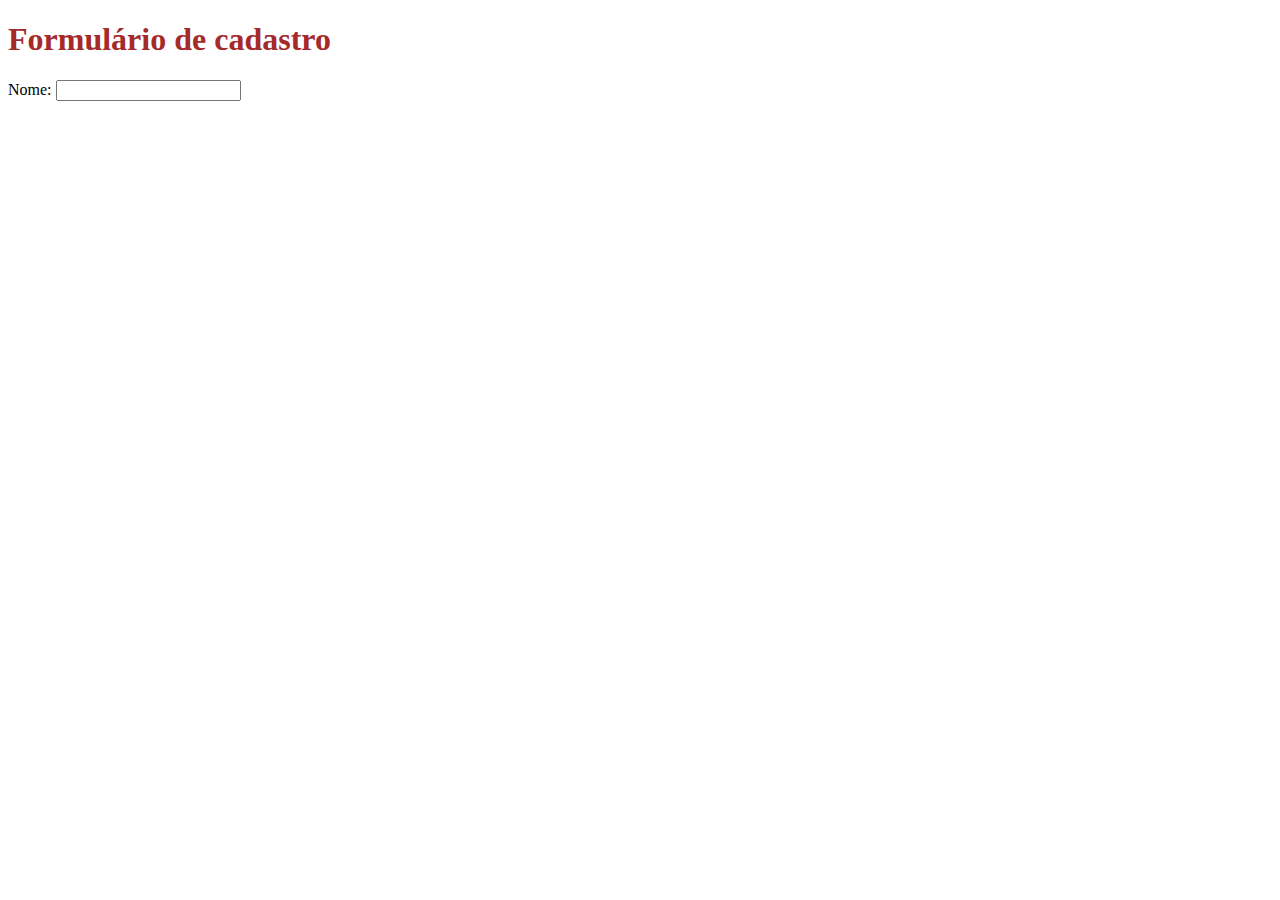
<file: CSS/index.html>
<!DOCTYPE html>
<html lang="pt-br">
<head>
  <meta charset="UTF-8">
  <meta name="viewport" content="width=device-width, initial-scale=1.0">
  <title>Document</title>
  <link rel="stylesheet" href="style.css">
</head>
<body>
  <h1>Formulário de cadastro</h1>
  <form action="">
    <label for="nome">Nome: </label>
    <input type="text">
  </form>
</body>
</html>
</file>
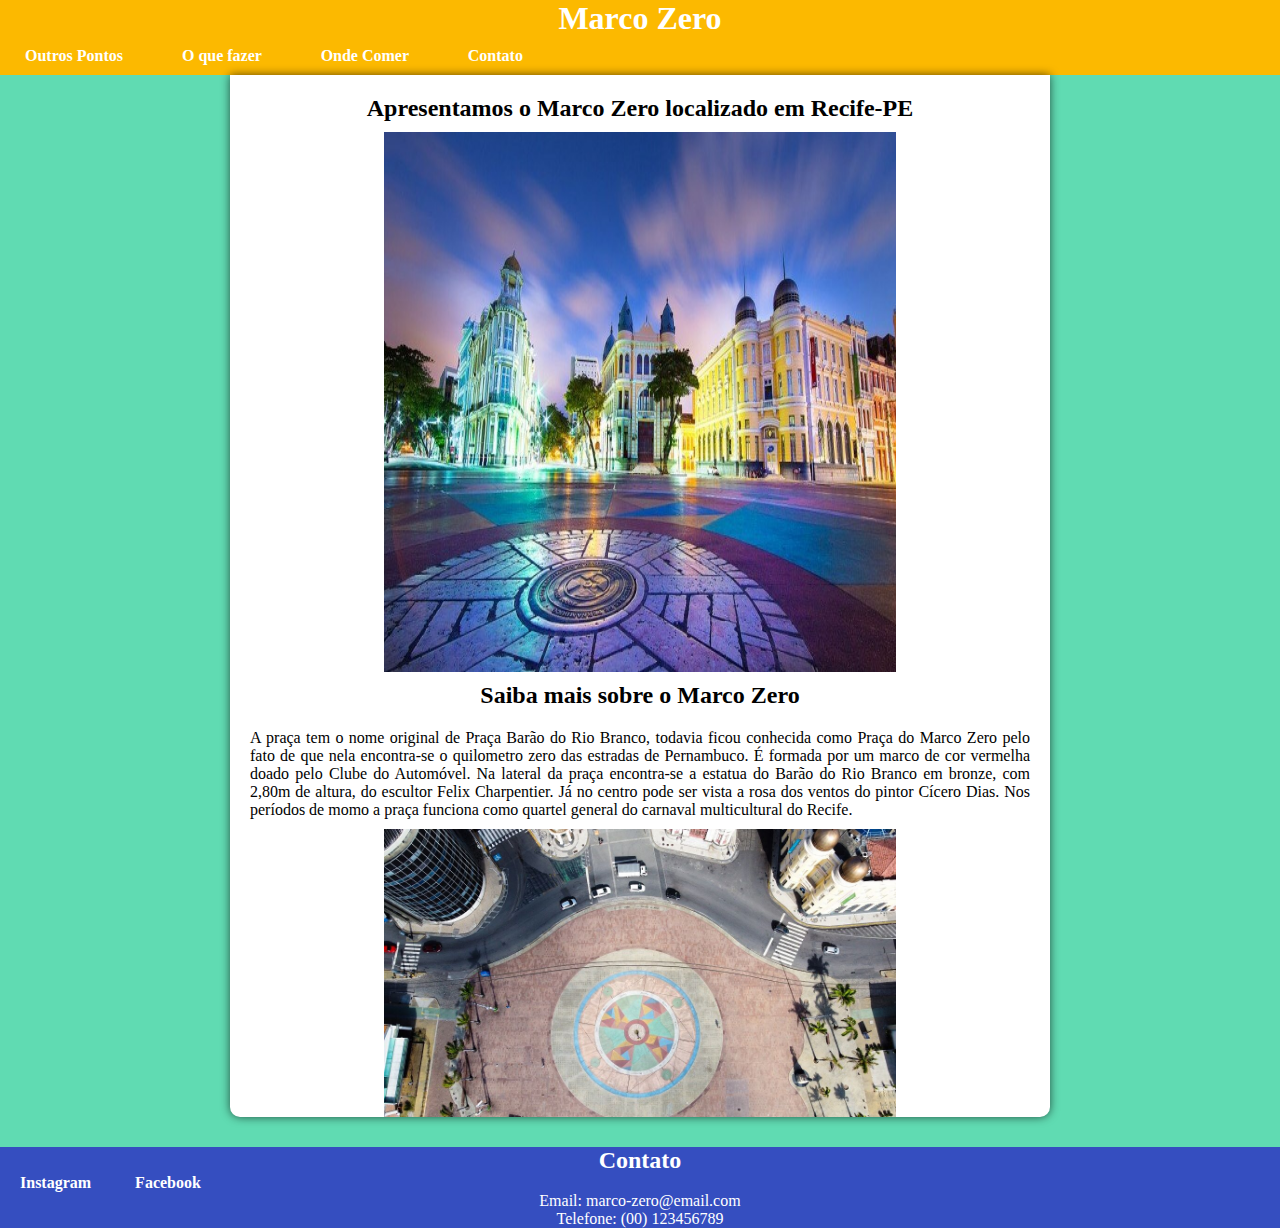
<file: CSS/Pontos turisticos Recife/index.html>
<!DOCTYPE html>
<html lang="pt-br">
<head>
  <meta charset="UTF-8">
  <meta name="viewport" content="width=device-width, initial-scale=1.0">
  <title>Marco Zero</title>
  <link rel="stylesheet" href="style.css">
</head>
<body>

  <header>

    <h1 class="titulo">Marco Zero</h1>

    <!--Links com outras páginas relácionadas ao ponto turístico-->
    <nav>
      <a href="outros-pontos.html">Outros Pontos </a>
      <a href="#">O que fazer </a>
      <a href="#">Onde Comer </a>
      <a href="#">Contato</a>
    </nav>


  </header>

  


  <main>
    <h2 class="subtitulo">Apresentamos o Marco Zero localizado em Recife-PE</h2>


    
    <section>
          <!--Imagem do Marco Zero-->
    <div class="caixa-imagem">
      <img class="imagem-principal" src="imagens/Marco-zero-noturno.jpeg" alt="Marco Zero">
    </div>
      <!--Tag strong para deixar a palavra "Marco Zero" em negrito-->
      <h2 class="subtitulo">Saiba mais sobre o <strong>Marco Zero</strong></h2>

      <!--Uma breve introdução sobre o ponto turístico-->
      <div>
        <p>A praça tem o nome original de Praça Barão do Rio Branco, todavia ficou conhecida como Praça do Marco Zero pelo fato de que nela encontra-se o quilometro zero das estradas de Pernambuco. É formada por um marco de cor vermelha doado pelo Clube do Automóvel. Na lateral da praça encontra-se a estatua do Barão do Rio Branco em bronze, com 2,80m de altura, do escultor Felix Charpentier. Já no centro pode ser vista a rosa dos ventos do pintor Cícero Dias. Nos períodos de momo a praça funciona como quartel general do carnaval multicultural do Recife.</p>
      </div>

      <div>
        <img class="imagem-secundaria" src="imagens/marco-zero-vista-de-cima.jpg" alt="Marco Zero visto de cima">
      </div>

    </section>
  </main>

  <footer>
    <h2>Contato</h2>

            <a href="#" target="_blank">Instagram</a>
            <a href="#" target="_blank">Facebook</a>
            


            <ul>
              <li>Email: marco-zero@email.com</li>
              <li>Telefone: (00) 123456789</li>
            </ul>

  </footer>
</body>
</html>
</file>
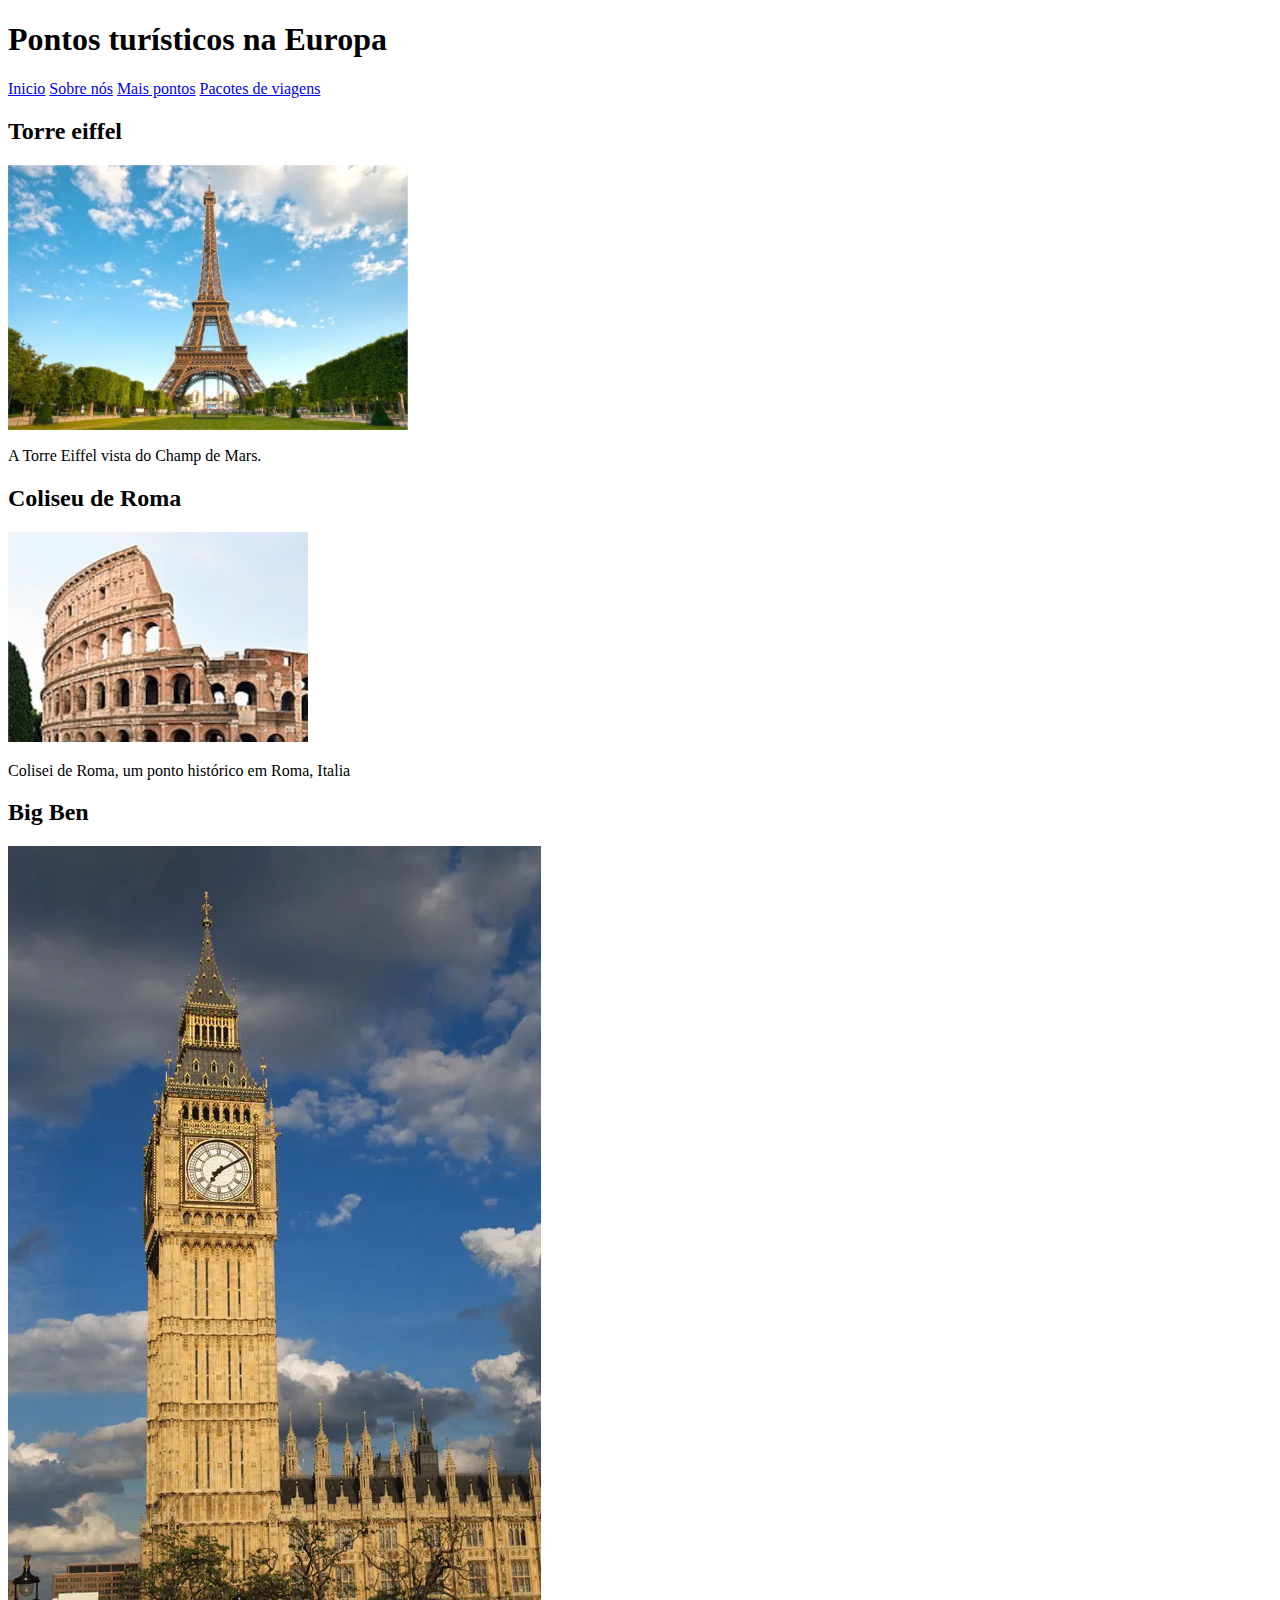
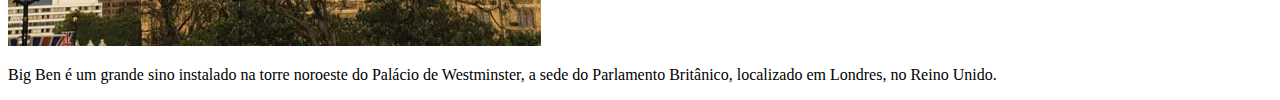
<file: HTML/Pontos turisticos HTML/index.html>
<!DOCTYPE html>
<html lang="pt-br">
<head>
  <meta charset="UTF-8">
  <meta name="viewport" content="width=device-width, initial-scale=1.0">
  <title>Pontos turísticos</title>
</head>
<body>
  <header>
    <h1>Pontos turísticos na Europa</h1>
    
    <nav>
      <a href="#">Inicio</a>
      <a href="#">Sobre nós</a>
      <a href="#">Mais pontos</a>
      <a href="#">Pacotes de viagens</a>
    </nav>

  </header>
  <h2>Torre eiffel </h2>
  <img src="torre-eiffel.png" alt="torre eiffel" srcset="">
  <p style="margin-top: -120px;">A Torre Eiffel vista do
    Champ de Mars.</p>

  <h2>Coliseu de Roma</h2>
  <img src="Colosseo_2020.png" alt="Coliseu de Roma" srcset="">
  <p>Colisei de Roma, um ponto histórico em Roma, Italia</p>

  <h2>Big Ben</h2>
  <img src="Big-Ben-London.png" alt="Big Ben" srcset="">
  <p>Big Ben é um grande sino instalado na torre noroeste do Palácio de Westminster, a sede do Parlamento Britânico, localizado em Londres, no Reino Unido.</p>
</body>
</html>
</file>
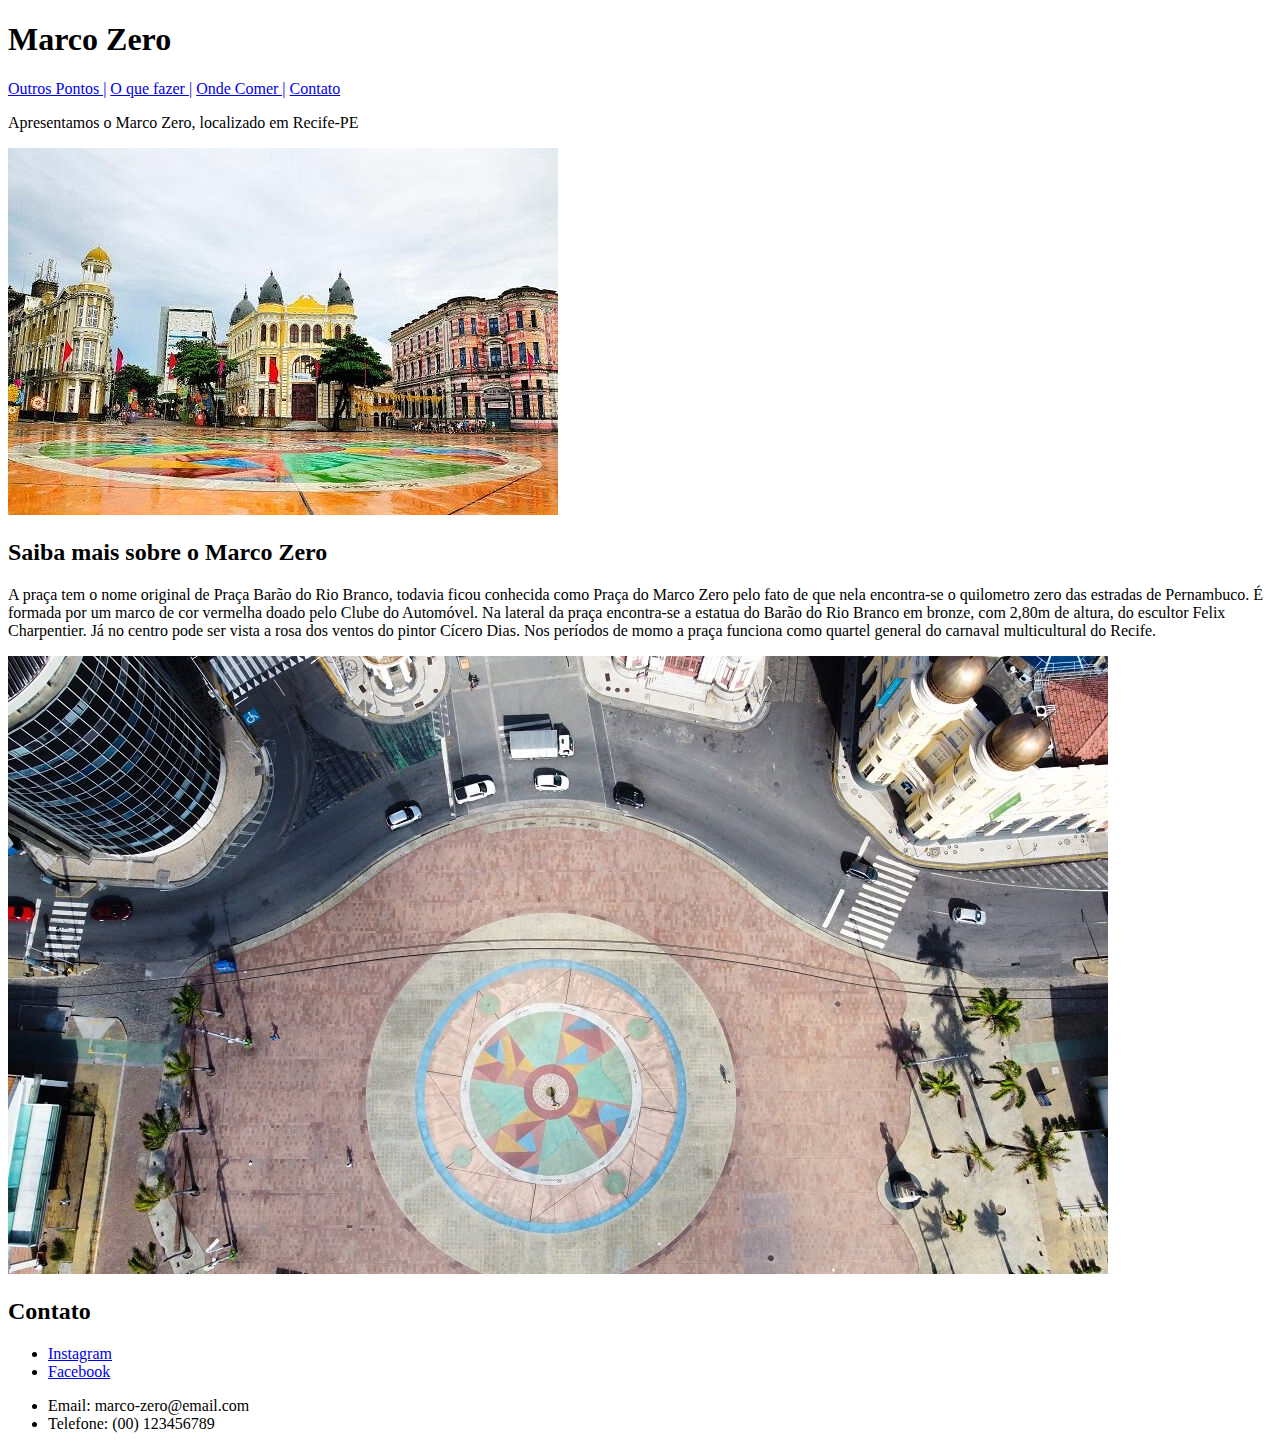
<file: HTML/Pontos turisticos Recife/index.html>
<!DOCTYPE html>
<html lang="pt-br">
<head>
  <meta charset="UTF-8">
  <meta name="viewport" content="width=device-width, initial-scale=1.0">
  <title>Marco Zero</title>
</head>
<body>

  <header>

    <h1>Marco Zero</h1>

    <!--Links com outras páginas relácionadas ao ponto turístico-->
    <nav>
      <a href="outros-pontos.html">Outros Pontos |</a>
      <a href="#">O que fazer |</a>
      <a href="#">Onde Comer |</a>
      <a href="#">Contato</a>
    </nav>

    <p>Apresentamos o Marco Zero, localizado em Recife-PE</p>


  </header>

  <main>

    <!--Imagem do Marco Zero-->
    <img src="imagens/recife.jpg" alt="Marco Zero">
    
    <section>
      <!--Tag strong para deixar a palavra "Marco Zero" em negrito-->
      <h2>Saiba mais sobre o <strong>Marco Zero</strong></h2>

      <!--Uma breve introdução sobre o ponto turístico-->
      <p>A praça tem o nome original de Praça Barão do Rio Branco, todavia ficou conhecida como Praça do Marco Zero pelo fato de que nela encontra-se o quilometro zero das estradas de Pernambuco. É formada por um marco de cor vermelha doado pelo Clube do Automóvel. Na lateral da praça encontra-se a estatua do Barão do Rio Branco em bronze, com 2,80m de altura, do escultor Felix Charpentier. Já no centro pode ser vista a rosa dos ventos do pintor Cícero Dias. Nos períodos de momo a praça funciona como quartel general do carnaval multicultural do Recife.</p>

      <img src="imagens/marco-zero-vista-de-cima.jpg" alt="Marco Zero visto de cima">

    </section>
  </main>

  <footer>
    <h2>Contato</h2>
        <ul>
            <li><a href="#" target="_blank">Instagram</a></li>
            <li><a href="#" target="_blank">Facebook</a></li>
            
        </ul>
        <ul>
            <li>Email: marco-zero@email.com</li>
            <li>Telefone: (00) 123456789</li>
          </ul>
  </footer>
</body>
</html>
</file>
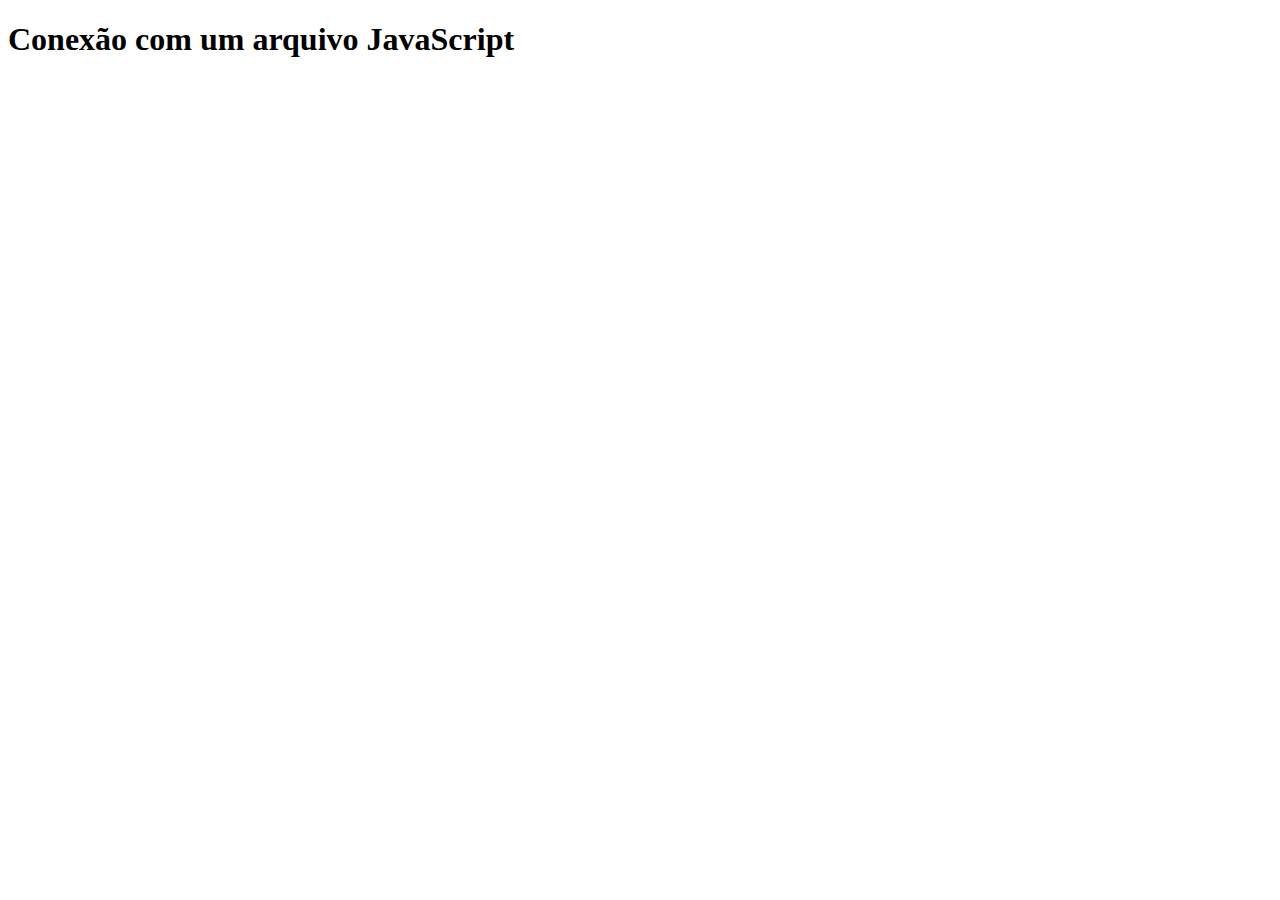
<file: JavaScript/conexao-html-js-2/index.html>
<!DOCTYPE html>
<html lang="en">
<head>
  <meta charset="UTF-8">
  <meta name="viewport" content="width=device-width, initial-scale=1.0">
  <title>Document</title>
  
</head>
<body>
  <h1>Conexão com um arquivo JavaScript</h1>
</body>
<script src="script.js"></script>
</html>
</file>
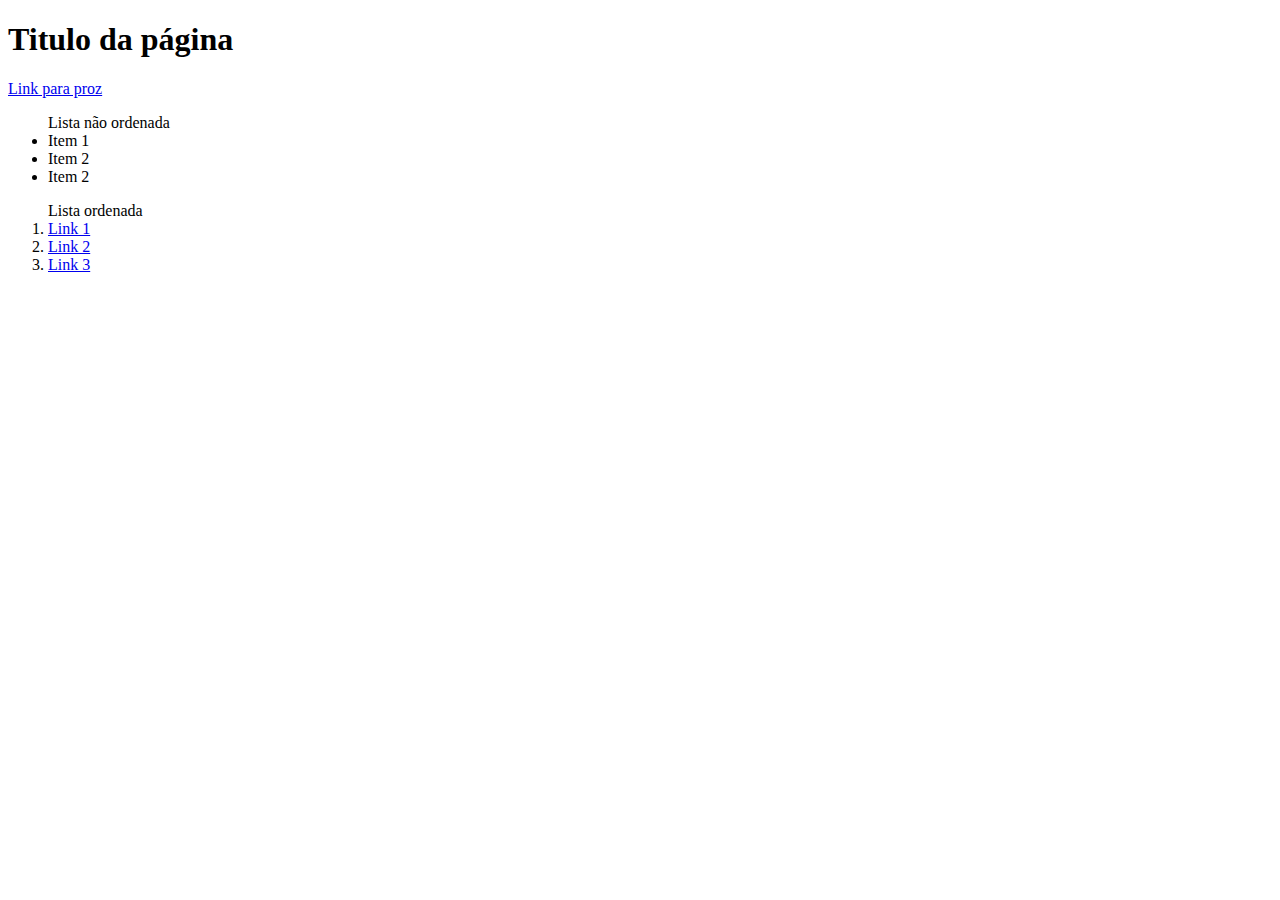
<file: JavaScript/innerText-innerHTML/index.html>
<!DOCTYPE html>
<html lang="en">
<head>
  <meta charset="UTF-8">
  <meta name="viewport" content="width=device-width, initial-scale=1.0">
  <title>Document</title>
</head>
<body>
  <h1 id="titulo"></h1>
  <a href="https://prozeducacao.com.br"></a>
  <ul></ul>
  
  <ol id="lista-ordenada"></ol>
</body>
<script src="script.js"></script>
</html>
</file>
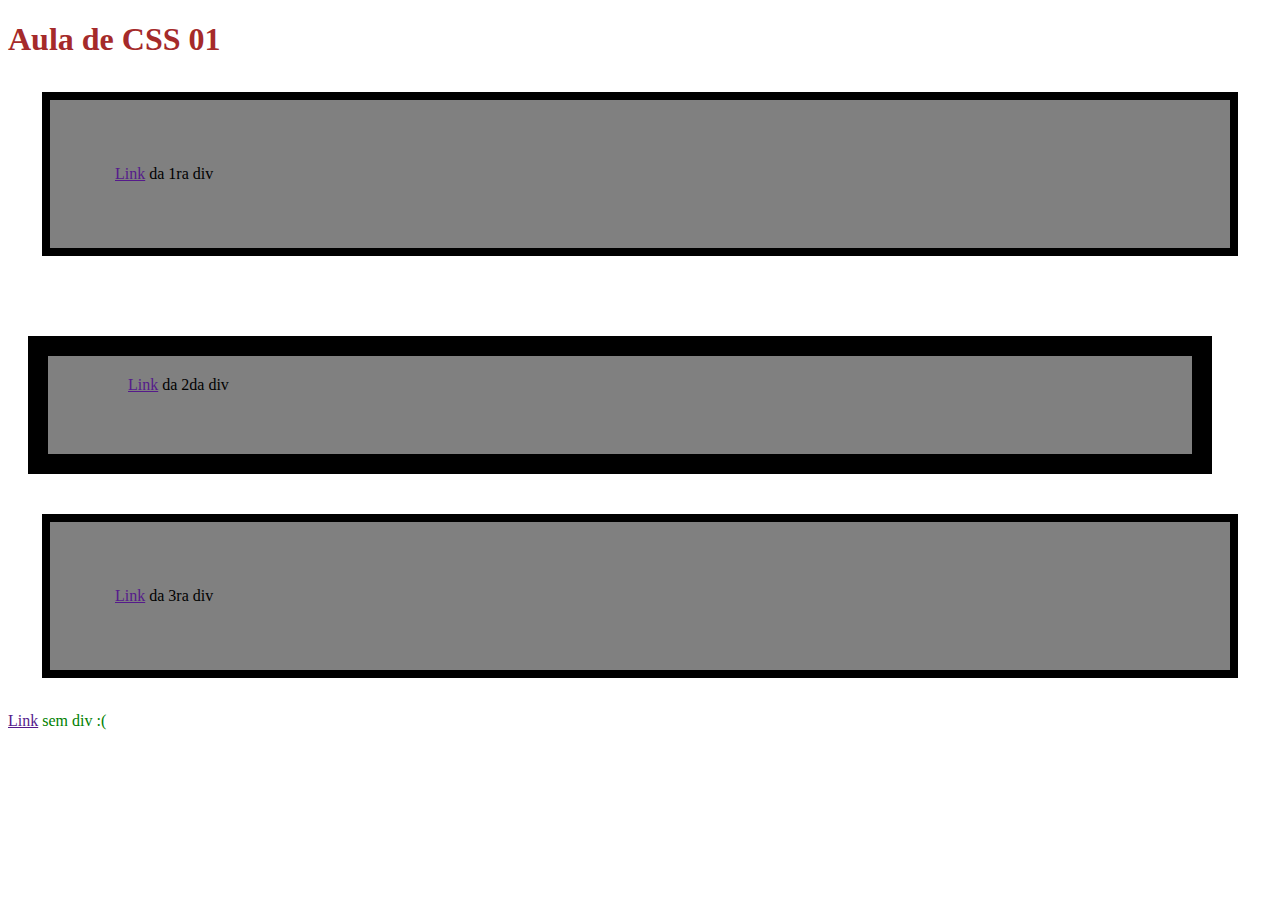
<file: CSS/index-2.html>
<!DOCTYPE html>
<html lang="en">
<head>
  <meta charset="UTF-8">
  <meta http-equiv="X-UA-Compatible" content="IE=edge">
  <meta name="viewport" content="width=device-width, initial-scale=1.0">
  <title>Aula CSS 01</title>
  <link rel="stylesheet" href="style.css">
</head>
<body>
  <h1>Aula de CSS 01</h1>
  <div>
    <a href="">Link</a> da 1ra div
  </div>
  <div class="caixa-meio">
    <a href="">Link</a> da 2da div
  </div>
  <div class="" id="ultima-caixa">
    <a href="">Link</a> da 3ra div
  </div>

  <p>
    <a href="">Link</a> sem div :(
  </p>
</body>
</html>
</file>
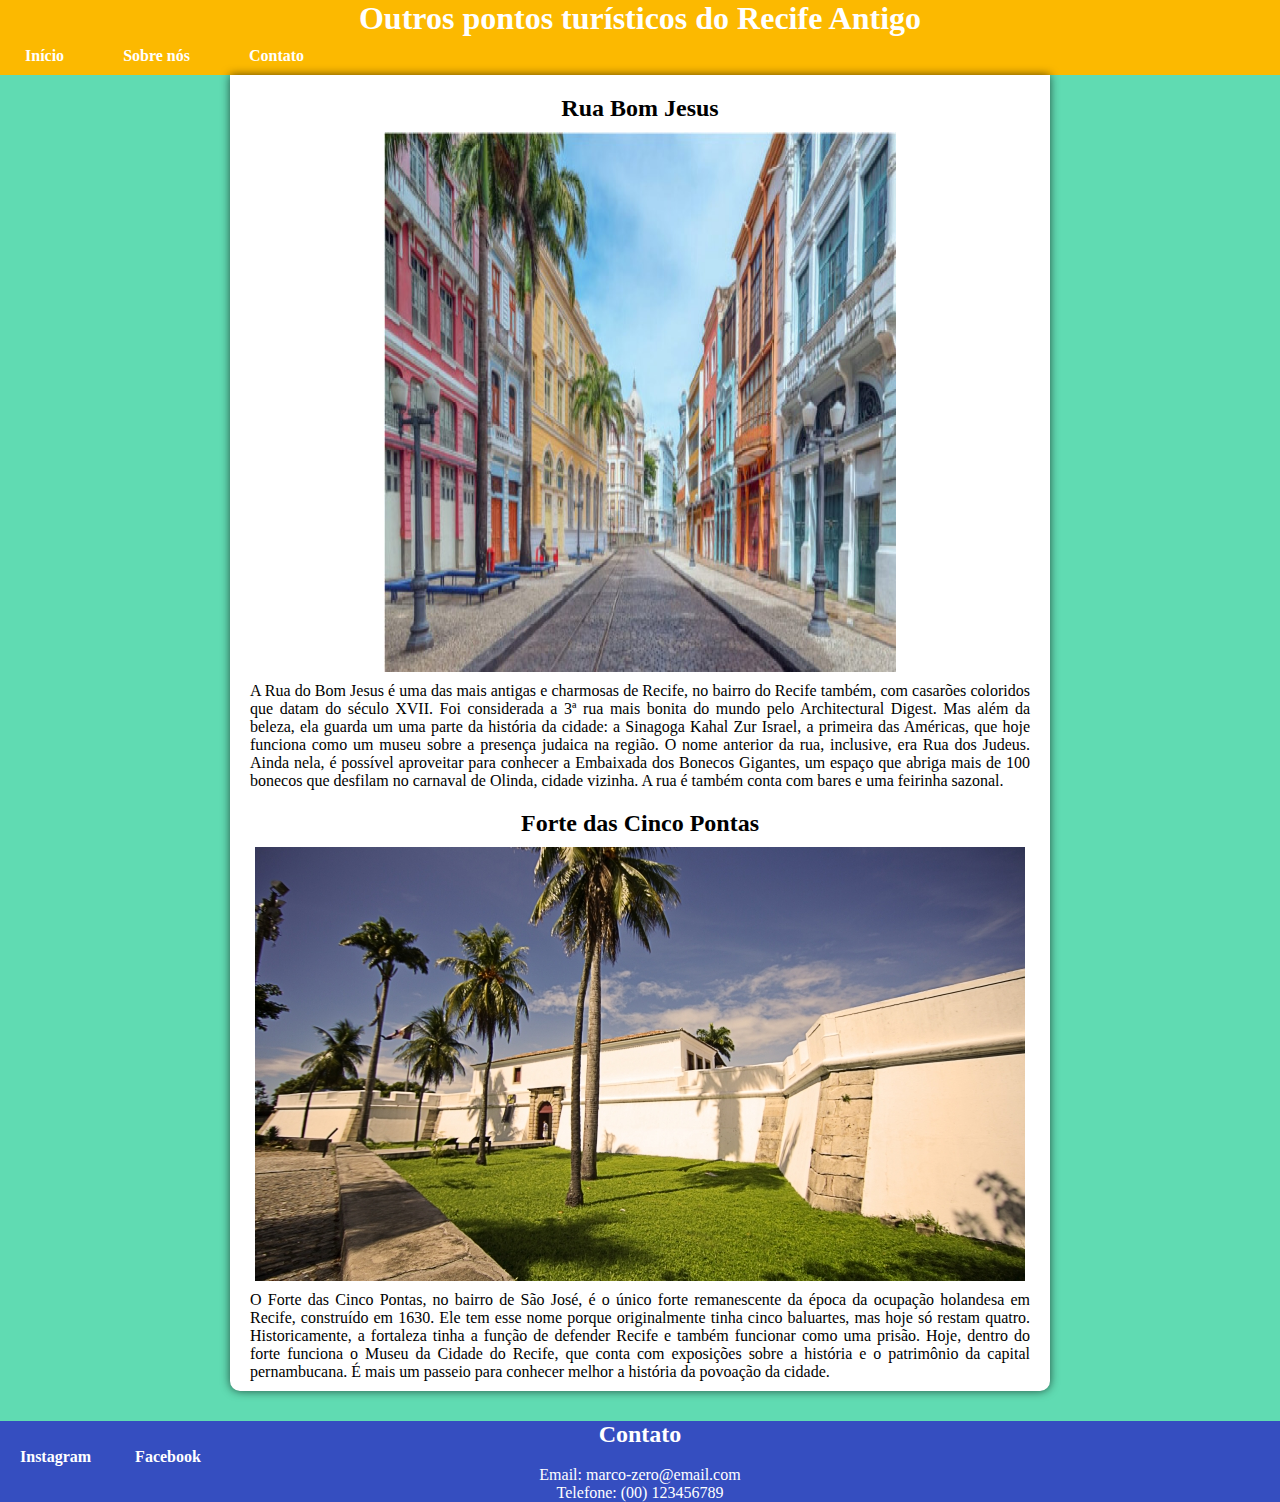
<file: CSS/Pontos turisticos Recife/outros-pontos.html>
<!DOCTYPE html>
<html lang="en">
<head>
  <meta charset="UTF-8">
  <meta name="viewport" content="width=device-width, initial-scale=1.0">
  <title>Outros Pontos</title>
  <link rel="stylesheet" href="style.css">
</head>
<body>

  <header>
    
    <h1 class="titulo">Outros pontos turísticos do Recife Antigo</h1>

    <!--Cabeçalho com alguns links-->
    <nav>
      <a href="index.html">Início </a>
      <a href="#">Sobre nós </a>
      <a href="#">Contato </a>
    </nav>

  </header>

  <main>
    <h2 class="subtitulo">Rua Bom Jesus</h2>

    <!--Imagem da Rua Bom Jesus-->
    <div>
      <img class="imagem-principal" src="imagens/bom-jesus-rua-capa.jpg" alt="Rua Bom Jesus">
    </div>

    <section>

      <!--Breve introdução sobre a Rua Bom Jesus-->

      <div>
        <p>A Rua do Bom Jesus é uma das mais antigas e charmosas de Recife, no bairro do Recife também, com casarões coloridos que datam do século XVII. Foi considerada a 3ª rua mais bonita do mundo pelo Architectural Digest.
          Mas além da beleza, ela guarda um uma parte da história da cidade: a Sinagoga Kahal Zur Israel, a primeira das Américas, que hoje funciona como um museu sobre a presença judaica na região. O nome anterior da rua, inclusive, era Rua dos Judeus.
        
          Ainda nela, é possível aproveitar para conhecer a Embaixada dos Bonecos Gigantes, um espaço que abriga mais de 100 bonecos que desfilam no carnaval de Olinda, cidade vizinha. A rua é também conta com bares e uma feirinha sazonal.</p>
      </div>

    </section>

    <h2 class="subtitulo">Forte das Cinco Pontas</h2>
    
    <!--Imagem do Forte das Cinco Pontas-->
    <div>
      <img src="imagens/forte-das-cinco-pontas.jpg" alt="Forte das Cinco Pontas">
    </div>

    <article>

      <!--Breve introdução sobre o Forte das Cinco Pontas-->

      <div>
        <p>O Forte das Cinco Pontas, no bairro de São José, é o único forte remanescente da época da ocupação holandesa em Recife, construído em 1630. Ele tem esse nome porque originalmente tinha cinco baluartes, mas hoje só restam quatro.
          Historicamente, a fortaleza tinha a função de defender Recife e também funcionar como uma prisão.
        
          Hoje, dentro do forte funciona o Museu da Cidade do Recife, que conta com exposições sobre a história e o patrimônio da capital pernambucana. É mais um passeio para conhecer melhor a história da povoação da cidade.</p>
      </div>

    </article>
  </main>

  <footer>

    <!--Rodapé com alguns meios de contato-->

    <h2>Contato</h2>
        
            <a href="#" target="_blank">Instagram</a>
            <a href="#" target="_blank">Facebook</a>
            
        
        <ul>
            <li>Email: marco-zero@email.com</li>
            <li>Telefone: (00) 123456789</li>
          </ul>
  </footer>

</body>
</html>
</file>
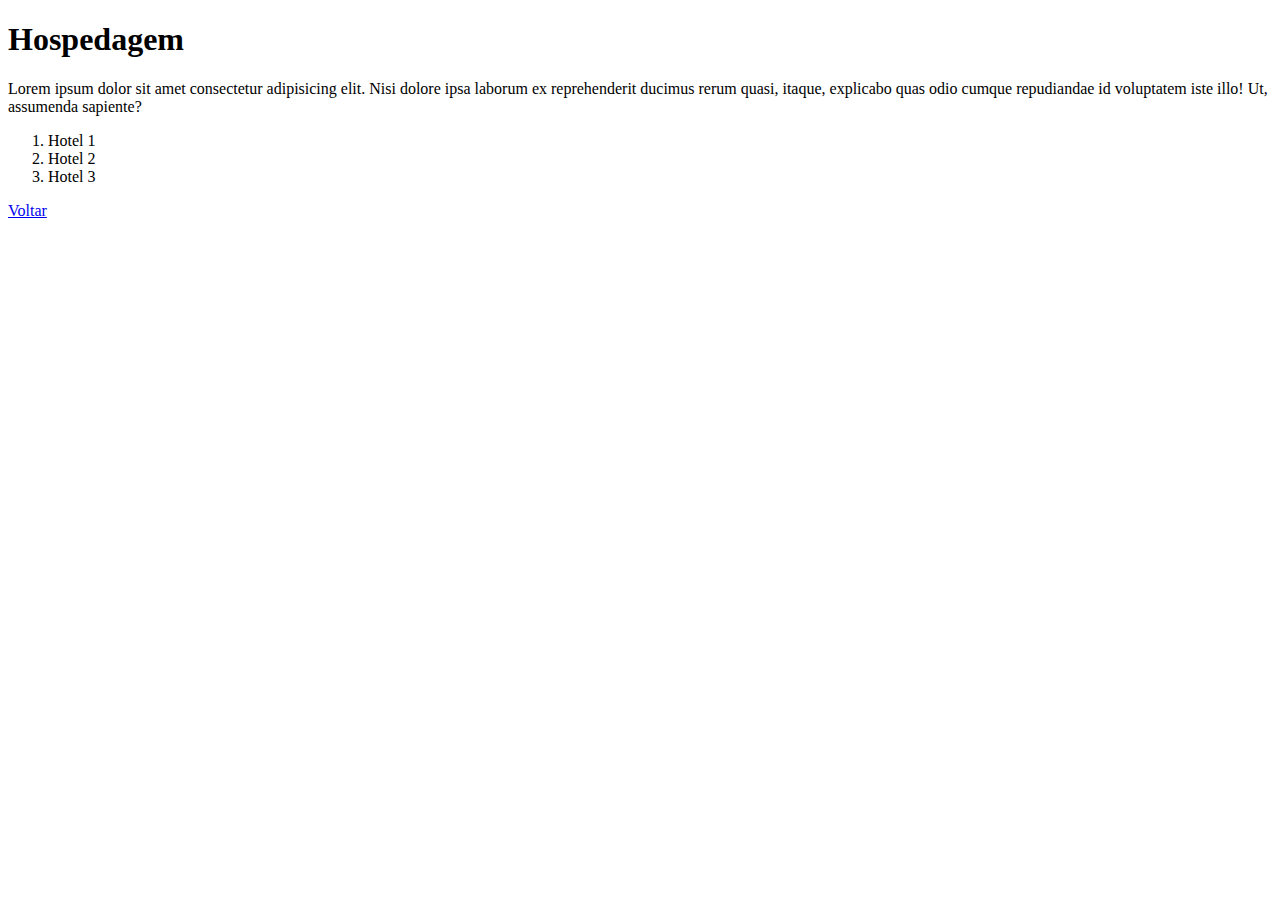
<file: HTML/Pontos turisticos gabarito/hospedagem.html>
<!DOCTYPE html>
<html lang="en">
<head>
  <meta charset="UTF-8">
  <meta name="viewport" content="width=device-width, initial-scale=1.0">
  <title>Document</title>
</head>
<body>
  <h1>Hospedagem</h1>
  <section>
    <p>Lorem ipsum dolor sit amet consectetur adipisicing elit. Nisi dolore ipsa laborum ex reprehenderit ducimus rerum quasi, itaque, explicabo quas odio cumque repudiandae id voluptatem iste illo! Ut, assumenda sapiente?</p>
    <ol>
      <li>Hotel 1</li>
      <li>Hotel 2</li>
      <li>Hotel 3</li>
    </ol>
  </section>
  <a href="index.html">Voltar</a>
</body>
</html>
</file>
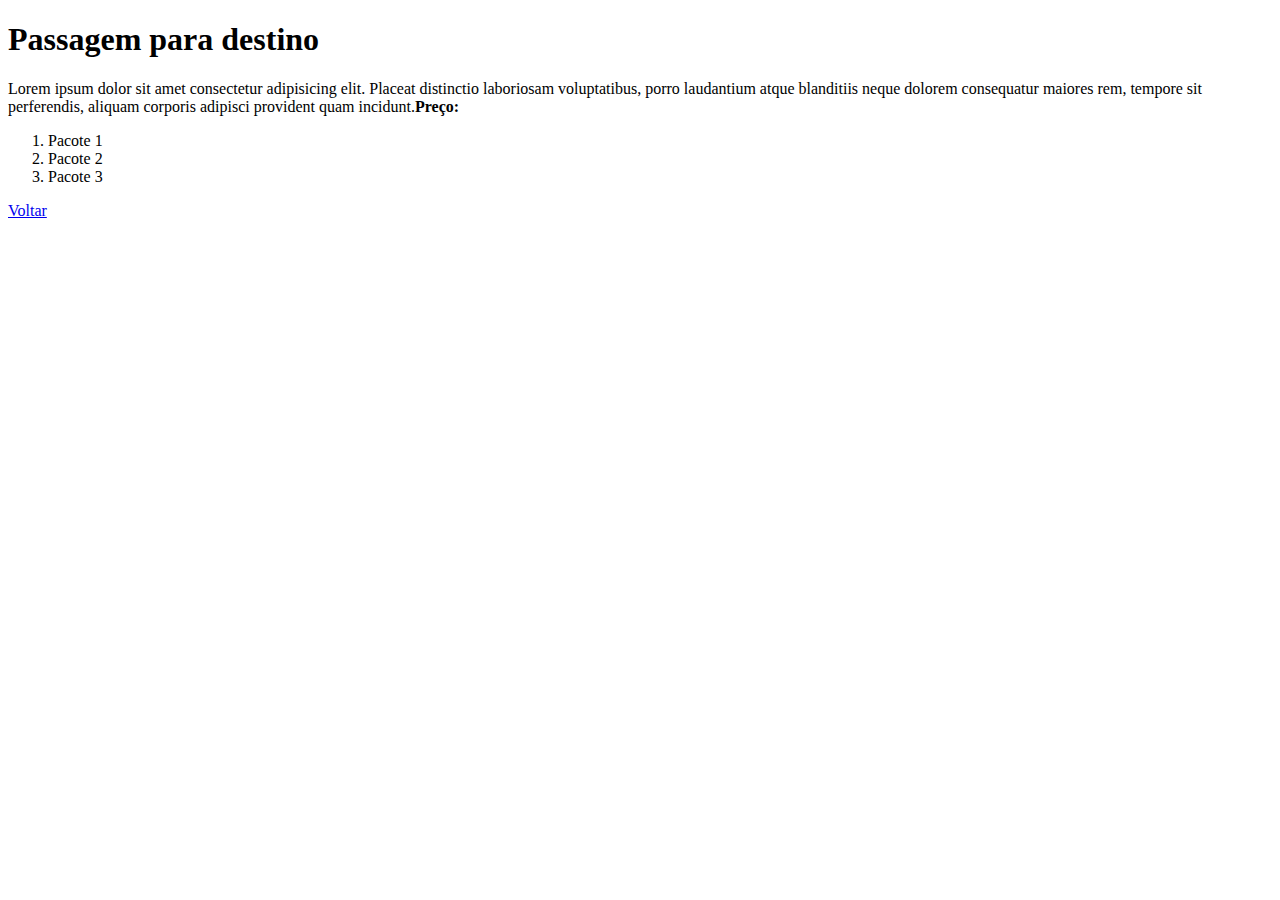
<file: HTML/Pontos turisticos gabarito/passagens.html>
<!DOCTYPE html>
<html lang="pt-br">
<head>
  <meta charset="UTF-8">
  <meta name="viewport" content="width=device-width, initial-scale=1.0">
  <title>Passagens</title>
</head>
<body>
  <main>
    <section>
      <h1>Passagem para destino</h1>
      <p>Lorem ipsum dolor sit amet consectetur adipisicing elit. Placeat distinctio laboriosam voluptatibus, porro laudantium atque blanditiis neque dolorem consequatur maiores rem, tempore sit perferendis, aliquam corporis adipisci provident quam incidunt.<strong>Preço: </strong></p>
    </section>
    <section>
      <ol>
        <li>Pacote 1</li>
        <li>Pacote 2</li>
        <li>Pacote 3</li>
      </ol>
    </section>
    <a href="index.html">Voltar</a>
  </main>
</body>
</html>
</file>
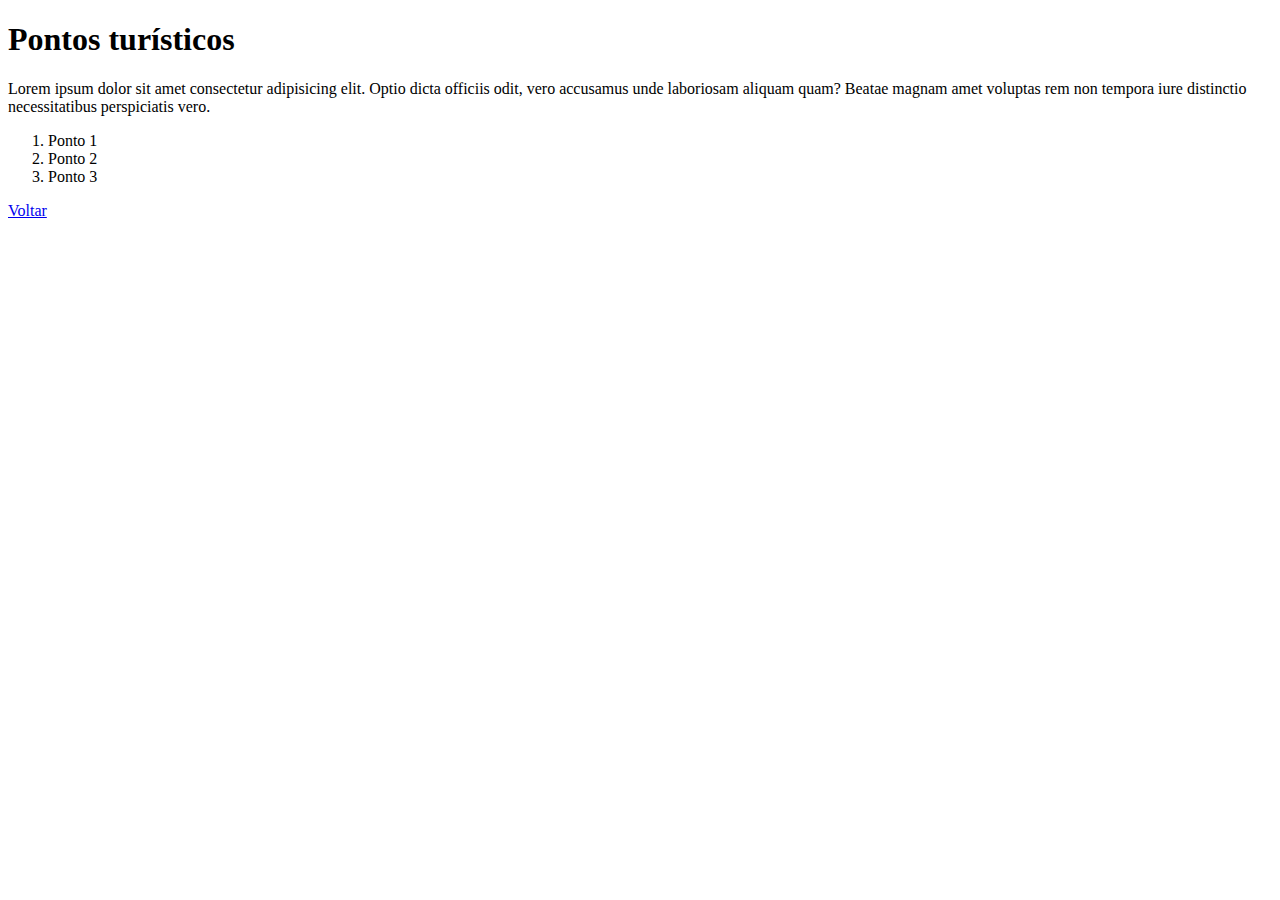
<file: HTML/Pontos turisticos gabarito/pontos-turisticos.html>
<!DOCTYPE html>
<html lang="en">
<head>
  <meta charset="UTF-8">
  <meta name="viewport" content="width=device-width, initial-scale=1.0">
  <title>Pontos turísticos</title>
</head>
<body>
  <h1>Pontos turísticos</h1>
  <section>
    <p>Lorem ipsum dolor sit amet consectetur adipisicing elit. Optio dicta officiis odit, vero accusamus unde laboriosam aliquam quam? Beatae magnam amet voluptas rem non tempora iure distinctio necessitatibus perspiciatis vero.</p>
  </section>
  <section>
    <ol>
      <li>Ponto 1</li>
      <li>Ponto 2</li>
      <li>Ponto 3</li>
    </ol>
  </section>
  <a href="index.html">Voltar</a>
</body>
</html>
</file>
<file: CSS/style.css>
div{
  background-color: gray;
  padding: 65px;
  margin: 34px;
  border: 8px solid black;
}

.caixa-meio{
  padding-top: 20px;
  padding-right: 40px;
  padding-bottom: 60px;
  padding-left: 80px;

  margin-top: 80px;
  margin-right: 60px;
  margin-bottom: 40px;
  margin-left: 20px;

  border: 20px solid black;
}

h1{
  color: brown
}

p{
  color: green;
}
</file>
<file: CSS/Pontos turisticos Recife/style.css>
*{
  margin: 0;
  padding: 0;
}
body{
  background-color: rgb(96, 219, 178);
}

header{
  background-color: rgba(252,185,0,1);
}

.titulo{
  text-align: center;
  color: white;
}

nav{
  padding: 10px;
}

nav a{
  color: white;
  font-weight: bold;
  text-decoration: none;
  margin: 10px;
  padding: 5px;
  padding-right: 30px;
  border-radius: 10px;
}

nav > a:hover{
  background-color: rgba(255,105,0,1);
}

main{
  background-color: white;
  min-width: 300px;
  max-width: 800px;
  margin: auto;
  margin-bottom: 30px;
  padding-top: 10px;
  padding-left: 10px;
  padding-right: 10px;
  border-bottom-right-radius:10px;
  border-bottom-left-radius: 10px;
  box-shadow: 0px 0px 10px rgba(0, 0, 0, 0.63);

}



.subtitulo{
  text-align: center;
  margin: 10px;
}

div{
  display: flex;
  justify-content: center;
}

.imagem-principal{
  width: 40vw;
  height: 60vh;
}

.imagem-secundaria{
  width: 40vw;
  
}

p{
  text-align: justify;
  width: 80vw;
  padding: 10px;
}

footer{
  background-color: rgb(53, 78, 192);
  width: 100vw;
}

footer h2 {
  color: white;
  text-align: center;
  font-weight: bold;
}

footer a{
  color: white;
  font-weight: bold;
  text-decoration: none;
  margin: 10px;
  padding: 5px;
  padding-right: 30px;
  border-radius: 10px;
  align-content: center;
}

footer a{
  padding: 10px;
}

ul{
  text-align: center;
  color: white;
}

footer > a:hover{
  background-color: rgb(78, 131, 192);
}
</file>
